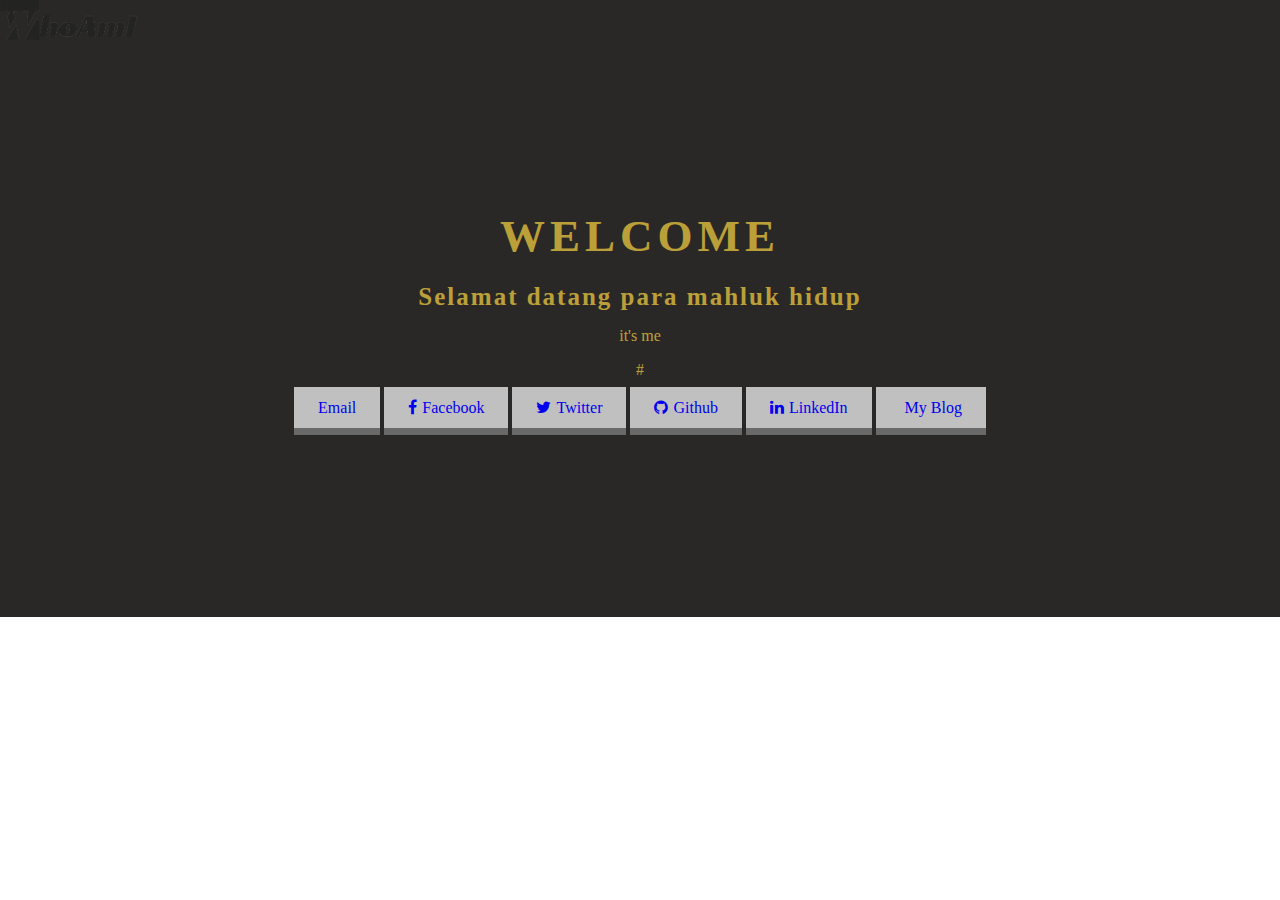
<file: index.html>
<!DOCTYPE html>
<html>
  <head>
    <meta charset="utf-8">
    <title>Web Aing</title>
    <link rel="stylesheet" href="styleseet.css">
    <link rel="stylesheet" href="//maxcdn.bootstrapcdn.com/font-awesome/4.3.0/css/font-awesome.min.css">
  </head>
  <body>
    <header>
      <div class="container">
        <div class="header-left">
          <img class="logo" src="logo.png">
        </div>
        <div class="header-right">
        </div>
      </div>
    </header>
    <div class="top-wrapper">
      <div class="container">
        <h1>WELCOME</h1>
        <h2>Selamat datang para mahluk hidup</h2>
        <p>it's me</p>
        <p>#</p>
        <div class="btn-wrapper">
          <a href="#" class="btn mail">Email</a>
          <a href="https://m.facebook.com/sutisno.candra.1?ref=bookmarks" class="btn facebook"><span class="fa fa-facebook"></span>Facebook</a>
          <a href="https://twitter.com/katakululuu" class="btn twitter"><span class="fa fa-twitter"></span>Twitter</a>
          <a href="https://github.com/WhoIam00" class="btn github"><span class="fa fa-github"></span>Github</a>
          <a href="https://www.linkedin.com/in/sutisnocandra/" class="btn linkedin"><span class="fa fa-linkedin"></span>LinkedIn</a>
          <a href="https://sutisnocandra.blogspot.com/" class="btn blogger"><span class="fa fa-blogger"></span>My Blog</a>
        </div>
      </div>
    </div>
    </body>
</html>
</file>
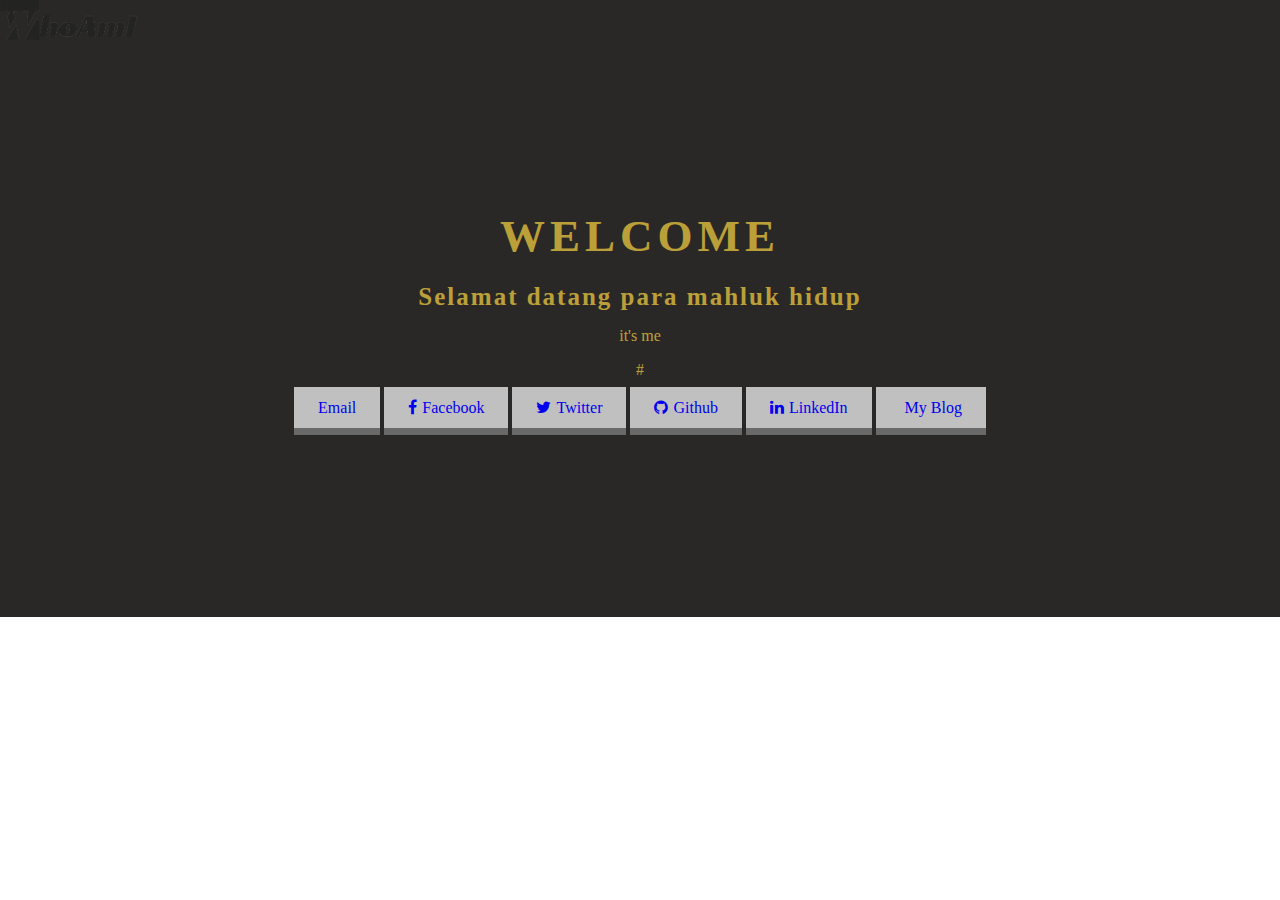
<file: audah.html>
<!DOCTYPE html>
<html>
  <head>
    <meta charset="utf-8">
    <title>Web Aing</title>
    <link rel="stylesheet" href="styleseet.css">
    <link rel="stylesheet" href="//maxcdn.bootstrapcdn.com/font-awesome/4.3.0/css/font-awesome.min.css">
  </head>
  <body>
    <header>
      <div class="container">
        <div class="header-left">
          <img class="logo" src="logo.png">
        </div>
        <div class="header-right">
        </div>
      </div>
    </header>
    <div class="top-wrapper">
      <div class="container">
        <h1>WELCOME</h1>
        <h2>Selamat datang para mahluk hidup</h2>
        <p>it's me</p>
        <p>#</p>
        <div class="btn-wrapper">
          <a href="#" class="btn mail">Email</a>
          <a href="https://m.facebook.com/sutisno.candra.1?ref=bookmarks" class="btn facebook"><span class="fa fa-facebook"></span>Facebook</a>
          <a href="https://twitter.com/katakululuu" class="btn twitter"><span class="fa fa-twitter"></span>Twitter</a>
          <a href="https://github.com/WhoIam00" class="btn github"><span class="fa fa-github"></span>Github</a>
          <a href="https://www.linkedin.com/in/sutisnocandra/" class="btn linkedin"><span class="fa fa-linkedin"></span>LinkedIn</a>
          <a href="https://sutisnocandra.blogspot.com/" class="btn blogger"><span class="fa fa-blogger"></span>My Blog</a>
        </div>
      </div>
    </div>
    </body>
</html>
</file>
<file: styleseet.css>
body {
  margin: 0;
  font-family: "Lucida Grande";
}

a {
  text-decoration: none;
}


.top-wrapper {
  padding: 180px 0 180px 0;
  background-color: #292826;
  background-size: cover;
  color: #f9d342;
  text-align: center;
}

.top-wrapper h1 {
  opacity: 0.7;
  font-size: 45px;
  letter-spacing: 5px;
  margin-bottom: 10px;
}

.top-wrapper h2 {
  opacity: 0.7;
  font-size: 25px;
  letter-spacing: 2px;
  margin-bottom: 10px;
}

.top-wrapper p {
  opacity: 0.7;
  margin-bottom: 3px;
}

.btn-wrapper {
  margin: 20px 0;
}

.btn-wrapper p {
  margin: 40px 0;
}

.mail {
  background-color: #FF0000 ;
}
.facebook {
  background-color: #3b5998;
}
.twitter {
  background-color: #55acee;
}
.github{
  background-color: #808080;
}
.linkedin{
  background-color: #000080;
}
.blogger{
  background-color: #FF7F00;
}

.btn {
  padding: 12px 24px;
  background-color: #c0c0c0;
  cursor: pointer;
  box-shadow: 0 7px #696969;
}


.btn:active{
  position: relative;
  top: 7px;
  box-shadow: none;
}

.fa {
  margin-right: 5px;
}

header {
  height: 65px;
  width: 100%;
  background-color: none;
  position:fixed ;
  top:0px;
  z-index:10;
}

.logo {
  width: 140px;
  margin-top: 0.10px;
  opacity: 0.7;
}

.header-left {
  float: left;
}

.header-right {
  float: right;
  background-color: rgba(255, 255, 255, 0.3);
  transition: all 0.5s;
}

.header-right:hover {
  background-color: rgba(255, 255, 255, 0.5);
}

.header-right a {
  line-height: 65px;
  padding: 0 25px;
  color: white;
  display: block;
}

.lesson-wrapper {
  height: 500px;
  padding-bottom: 80px;
  background-color: #f7f7f7;
  text-align: center;
}

.heading {
  padding-top: 60px;
  padding-bottom: 30px;
  color: #5f5d60;
}

.heading h2 {
  font-weight: normal;
}

.lesson {
  float: left;
  width: 25%;
}

.lesson-icon {
  position: relative;
}

.lesson-icon p {
  position: absolute;
  top: 90px;
  width: 100%;
  color: white;
}
</file>
